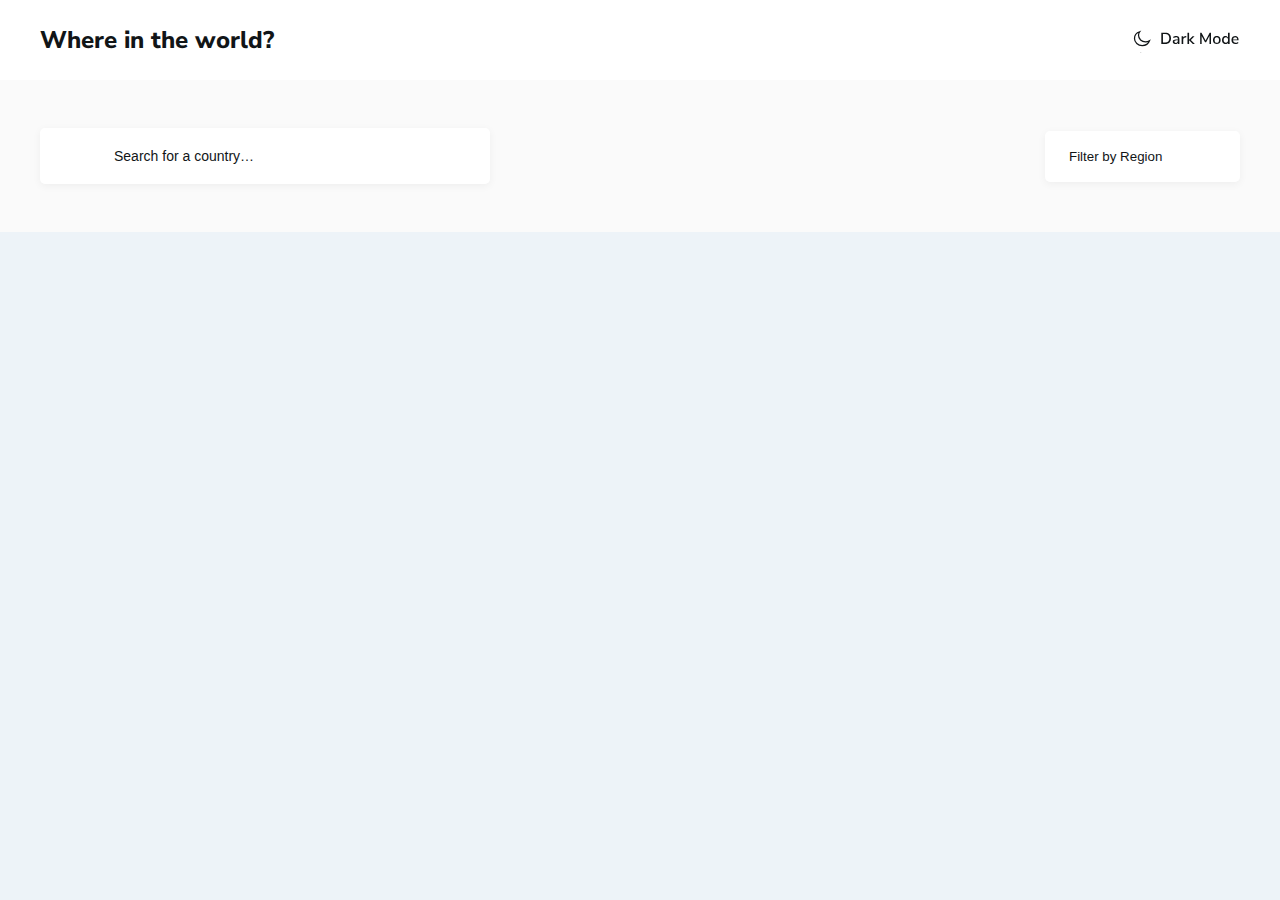
<file: index.html>
<!DOCTYPE html>
<html lang="en">

<head>
    <meta charset="UTF-8">
    <meta name="viewport" content="width=device-width, initial-scale=1.0">
    <link rel="stylesheet" href="./css/main.css">
    <title>Document</title>
</head>

<body>
   <div class="wrapper">
    <header class="header">
        <div class="container header__container">
            <h1 class="header__title">Where in the world?</h1>
            <button class="header__btn"></button>
        </div>
    </header>
    <main>
        <section>
            <div class="container">
                <div class="search__box">

                    <form class="form">
                        <input class="search" type="search" placeholder="Search for a country…"
                            aria-label="Search for a country…">
                    </form>
                    <select class="select" name="Filter by Region" id="" aria-atomic="Filter by Region">
                        <option class="option" id="Filter by Region" value="Filter by Region">Filter by Region</option>
                        <option class="option" id="Africa" value="Africa">Africa</option>
                        <option class="option" id="America" value="America">America</option>
                        <option class="option" id="Asia" value="Asia">Asia</option>
                        <option class="option" id="Europe" value="Europe">Europe</option>
                        <option class="option" id="Oceania" value="Oceania">Oceania</option>
                    </select>
                </div>
                <ul class="card"></ul>
            </div>
        </section>
    </main>
   </div>

    <script src="./js/main.js"></script>
</body>

</html>
</file>
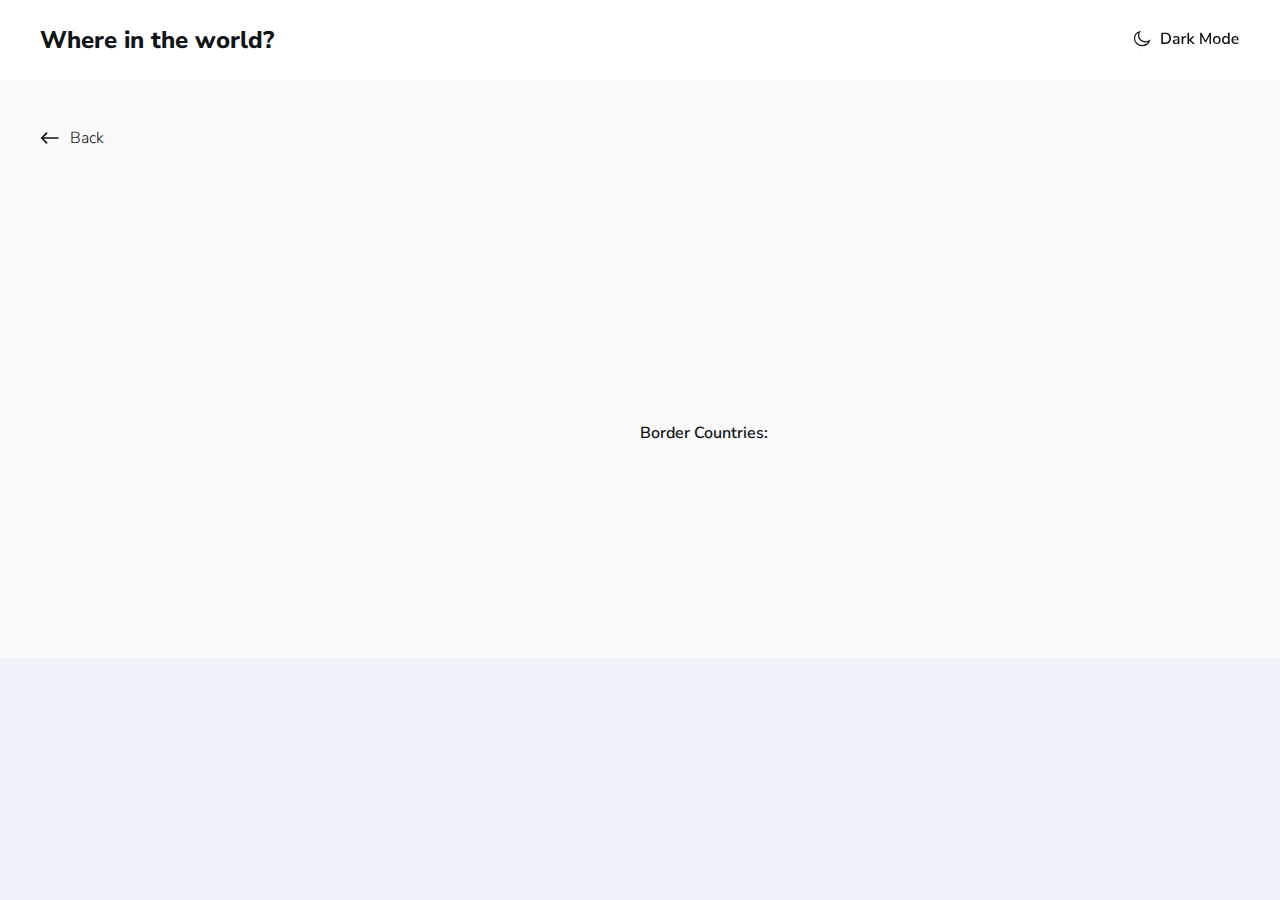
<file: about.html>
<!DOCTYPE html>
<html lang="en">

<head>
    <meta charset="UTF-8">
    <meta name="viewport" content="width=device-width, initial-scale=1.0">
    <link rel="stylesheet" href="./css/main.css">
    <title>Document</title>
</head>

<body>
    <div class="wrapper">
        <header class="header">
            <div class="container header__container">
                <h1 class="header__title">Where in the world?</h1>
                <button class="header__btn"></button>
            </div>
        </header>
        <main>
            <section class="heroAbout">
                <div class="container">
                    <a class="heroAbout__back" href="./index.html">Back</a>
                    <div class="heroAbout__box">
                        <div class="heroAbout__imgBox"></div>
                        <div>
                            <div class="heroAbout__contentBox">
                            </div>
                            <div class="heroAbout__btnBox_content">
                                <p class="heroAbout__btnBox_content_title">Border Countries:</p>
                                <div class="heroAbout__btnBox"></div>
                            </div>
                        </div>
                    </div>
                </div>
            </section>
        </main>
    </div>
    <script src="./js/about.js"></script>
</body>

</html>
</file>
<file: css/main.css>
@import url('https://fonts.googleapis.com/css2?family=Nunito+Sans:opsz,wght@6..12,300;6..12,400;6..12,600;6..12,800&display=swap');

html {
    box-sizing: border-box;
    scroll-behavior: smooth;
    height: 100%;
}

*,
*::before,
*::after {
    box-sizing: inherit;
}

a {
    text-decoration: none;
}

ol,
ul {
    list-style: none;
    margin: 0;
    padding: 0;
}

h1,
h2,
h3,
h3,
p {
    margin: 0;
}

button {
    border: none;
    cursor: pointer;
}

:root {
    --header-bg: #FFFFFF;
    --bg-color: #FAFAFA;
    --title: #111517;
    --search: #111517;
    --header-boxSh: 0px 2px 4px 0px rgba(0, 0, 0, 0.06);
    --card-boxSh: 0px 0px 7px 2px rgba(0, 0, 0, 0.03);

}

.dark-theme {
    --header-bg: #2B3844;
    --bg-color: #202C36;
    --title: #FFFFFF;
    --search: #FFFFFF;
    --header-boxS: 0px 2px 4px 0px rgba(0, 0, 0, 0.06);
    --card-boxSh: 0px 0px 7px 2px rgba(0, 0, 0, 0.03);
}

body {
    margin: 0;
    background-color: var(--bg-color);
    display: flex;
    flex-direction: column;
    justify-content: space-between;
    font-family: 'Nunito Sans', sans-serif;

    background-color: #edf3f8;
}

.container {
    max-width: 1240px;
    width: 100%;
    padding-left: 20px;
    padding-right: 20px;
    margin-left: auto;
    margin-right: auto;
}

.header {
    padding: 24px 0px;
    background-color: var(--header-bg);
}

main {
    background-color: var(--bg-color);
    height: 100%;
}

.header__container {
    display: flex;
    align-items: center;
    justify-content: space-between;
}

.header__title {
    color: var(--title);
    font-family: Nunito Sans;
    font-size: 24px;
    font-style: normal;
    font-weight: 800;
    line-height: normal;
}

.header__btn {
    width: 108px;
    height: 25px;
    background-image: url(/img/icon.svg);
    background-color: transparent;
}

.header__btn_second {
    background-image: url(/img/darkIcon.svg);
}

.search {
    padding: 18px;
    padding-left: 74px;
    width: 100%;
    outline: none;
    color: var(--search);
    font-size: 14px;
    font-style: normal;
    font-weight: 400;
    line-height: 20px;
    border-radius: 5px;
    background: var(--header-bg);
    box-shadow: 0px 2px 9px 0px rgba(0, 0, 0, 0.05);
    border: none;
    width: 450px;

    &::placeholder {
        color: var(--search);
    }
}

.search::before {
    content: "";
    width: 18px;
    height: 18px;
    display: block;
    background-repeat: no-repeat;
    background-image: url(/img/searchIcon_light.svg);
    background-position: center;
    margin-left: 25px;
}

.card {
    display: grid;
    grid-template-columns: repeat(4, 1fr);
    column-gap: 60px;
    row-gap: 67px;
    padding-top: 48px;
}

.item {
    max-width: 264px;
    height: auto;
    padding-bottom: 46px;
    box-shadow: var(--card-boxSh);
    background-color: var(--header-bg);
    overflow: hidden;

    &:hover {
        box-shadow: 0 0 5px 5px rgba(0, 0, 0, 0.2);
    }
}

.item_contentBox {
    padding-top: 24px;
    padding-left: 24px;
}

img {
    width: 267px;
    height: 160px;
}

.item__text {
    color: var(--title);
    font-size: 14px;
    font-weight: 600;
    line-height: 16px;
    margin-bottom: 8px;
}

.item__text_last {
    margin-bottom: 0;
}

.item__title {
    color: var(--title);
    font-size: 18px;
    font-weight: 800;
    line-height: 26px;
    margin-bottom: 16px;
}

.item__text_span {
    color: var(--title);
    font-size: 14px;
    font-weight: 300;
    line-height: 16px;
}

.search__box {
    display: flex;
    align-items: center;
    justify-content: space-between;
    padding-top: 48px;
}

/* select */
.select {
    padding: 18px;
    padding-left: 24px;
    padding-right: 77px;
    border: none;
    appearance: none;
    border-radius: 5px;
    background: var(--header-bg);
    color: var(--title);
    box-shadow: 0px 2px 9px 0px rgba(0, 0, 0, 0.05);
    outline: none;
    /* &::after {
        content: "";
        display: block;
        width: 12px;
        height: 12px;
        background-image: url(/img/arrow.svg);
        background-repeat: no-repeat;
    } */
}

.option {
    color: var(--title);
    font-size: 14px;
    font-weight: 400;
    line-height: 20px;
    margin-bottom: 5px;
    margin-top: 4px;
}

.select::after {
    content: url(/img/arrow.svg);
    width: 12px;
    height: 12px;
    display: block;
}

/* about */
/*   //////////////////////////////////////////   */
.heroAbout {
    padding-top: 48px;
    padding-bottom: 100px;
}

.heroAbout__back {
    color: var(--title);
    font-size: 16px;
    font-weight: 300;
    line-height: 20px;
    padding-bottom: 90px;
    display: block;
    display: flex;
    gap: 10px;

    &::before {
        content: url(/img/call-made.svg);
        width: 20px;
        height: 20px;
        display: block;
    }
}

.heroAbout__box {
    display: flex;
    align-items: center;
    gap: 120px;
}

.heroAbout__imgBox {
    width: 480px;
    height: 320px;

    img {

        width: 100%;
        height: 100%;
    }
}

.heroAbout__title {
    color: var(--title);
    font-size: 32px;
    font-weight: 800;
    margin-bottom: 23px;
}

.heroAbout_textBox {
    display: flex;
    flex-direction: column;
    gap: 5px;
}

.heroAbout_text {
    color: var(--title);
    font-size: 16px;
    font-weight: 600;
    line-height: 32px;

    span {
        color: var(--title);
        font-size: 16px;
        font-weight: 300;
        line-height: 32px;
    }
}

.heroAbout__contentBox {
    display: flex;
    align-items: center;
    gap: 140px;
    margin-bottom: 70px;
}

.heroAbout__btnBox_content {
    display: flex;
    align-items: center;
    gap: 15px;
}

.heroAbout__btnBox {
    display: flex;
    align-items: center;
    gap: 10px;
}

.heroAbout__btnBox_text {
    display: block;
    padding: 5px 28px;
    border-radius: 2px;
    border: 0px solid #979797;
    background: var(--header-bg);
    box-shadow: var(--card-boxSh);
}

.heroAbout__btnBox_text {
    color: var(--title);
    font-size: 14px;
    font-weight: 300;
    line-height: 24px;
    /* white-space: nowrap; */
    /* 150% */
}

.heroAbout__btnBox_content_title {
    color: var(--title);
    font-size: 16px;
    font-weight: 600;
    line-height: 24px;
}

.heroAbout__btnBox {
    flex-wrap: wrap;
}
</file>
